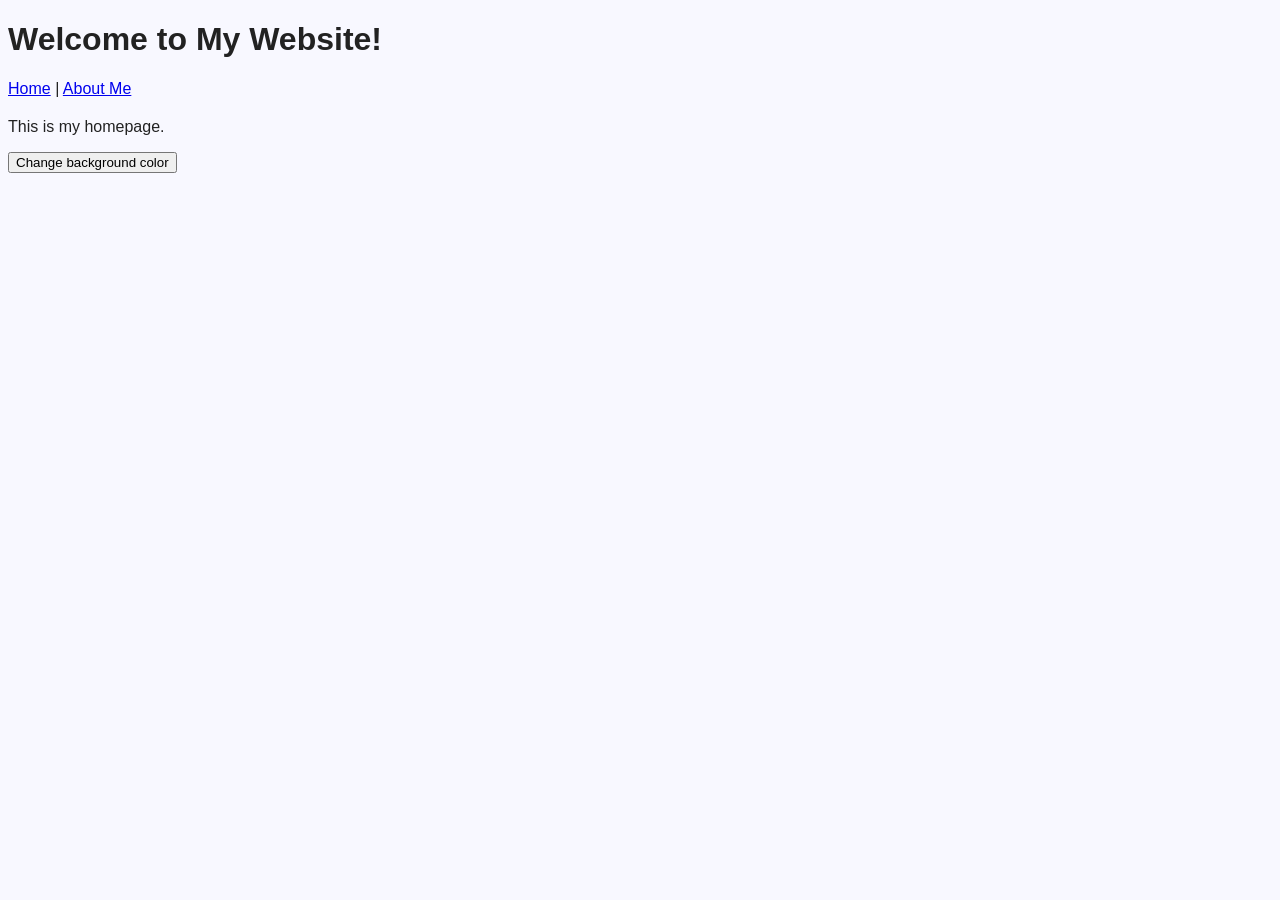
<file: index.html>
<!DOCTYPE html>
<html>
<head>
  <title>My Personal Website</title>
  <link rel="stylesheet" href="style.css">
</head>
<body>
  <h1>Welcome to My Website!</h1>
  <nav>
    <a href="index.html">Home</a> | 
    <a href="about.html">About Me</a>
  </nav>
  <p>This is my homepage.</p>
  <button onclick="changeBackground()">Change background color</button>
  <script>
    function changeBackground() {
      document.body.style.backgroundColor = 
        '#' + Math.floor(Math.random()*16777215).toString(16);
    }
  </script>
</body>
</html>
</file>
<file: style.css>
body {
  font-family: Arial, sans-serif;
  background-color: #f8f8ff;
  color: #222;
}

nav {
  margin-bottom: 20px;
}

img {
  border-radius: 10px;
  box-shadow: 2px 2px 8px #ccc;
}
</file>
